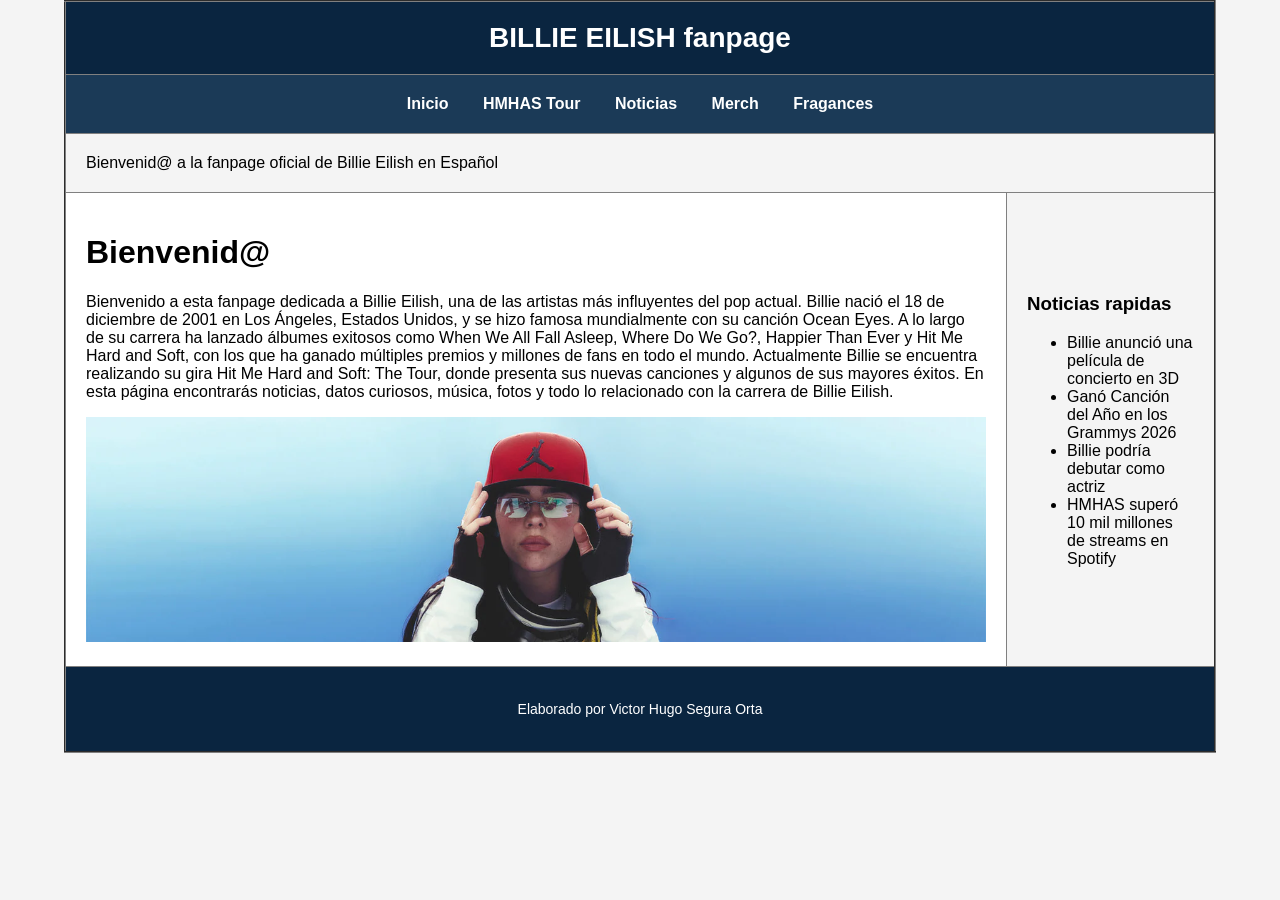
<file: index.html>
<!DOCTYPE html>
<html lang="en">
<head>
    <link rel="stylesheet" href="estilos.css">

    <meta charset="UTF-8">
    <meta name="viewport" content="width=device-width, initial-scale=1.0">
    <title>Ejercicio 2</title>
    <meta name="description" content="esta es la practica de maquetacion web">
    <meta name="keywords" content="3B,fisico-matematico">
    <meta name="author" content="Victor Hugo Segura Orta">
    <link rel="shortcut icon" href="img/favicon.jpg" type="image/x-icon">
</head>
<body>
   <table border="2">
    <tr>
        <td colspan="2" class="header">BILLIE EILISH fanpage</td>
    </tr>
    <tr>
        <td colspan="2" class="menu">
            <a href="ooo.html">Inicio</a>
            <a href="pagina2.html">HMHAS Tour</a>
            <a href="pagina3.html">Noticias</a>
            <a href="pagina4.html">Merch</a>
            <a href="pagina5.html">Fragances</a>
        </td>
    </tr>
<tr>
    <td colspan="2" class="Banner">
        Bienvenid@ a la fanpage oficial de Billie Eilish en Español
    </td>
</tr>
<tr>
    <td class="contenido">
<h1>Bienvenid@</h1>
<p>Bienvenido a esta fanpage dedicada a Billie Eilish, una de las artistas más influyentes del pop actual. Billie nació el 18 de diciembre de 2001 en Los Ángeles, Estados Unidos, y se hizo famosa mundialmente con su canción Ocean Eyes.

A lo largo de su carrera ha lanzado álbumes exitosos como When We All Fall Asleep, Where Do We Go?, Happier Than Ever y Hit Me Hard and Soft, con los que ha ganado múltiples premios y millones de fans en todo el mundo.

Actualmente Billie se encuentra realizando su gira Hit Me Hard and Soft: The Tour, donde presenta sus nuevas canciones y algunos de sus mayores éxitos.

En esta página encontrarás noticias, datos curiosos, música, fotos y todo lo relacionado con la carrera de Billie Eilish.</p>
<img src="img/Banner.webp" alt="BillieEilish" width="900">
    </td>
    <td class="Sidebar">
<h3>Noticias rapidas</h3>
<ul>
    <li>Billie anunció una película de concierto en 3D</li>
    <li>Ganó Canción del Año en los Grammys 2026</li>
    <li>Billie podría debutar como actriz</li>
    <li>HMHAS superó 10 mil millones de streams en Spotify</li>
</ul>
    </td>
</tr>
<tr>
    <td colspan="2" class="footer">
        <p>Elaborado por Victor Hugo Segura Orta</p>
    </td>
</tr>
   </table>
</body>
</html>
</file>
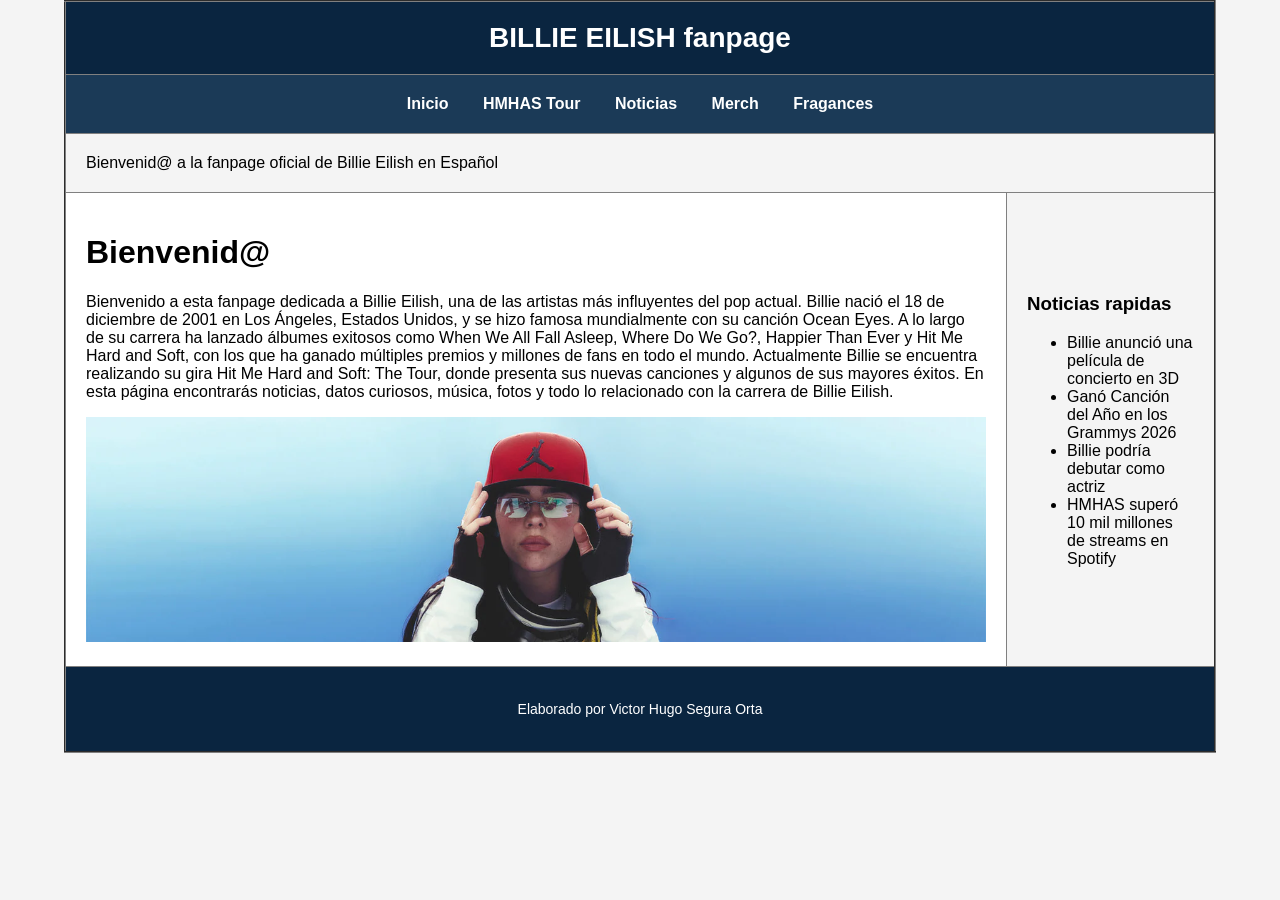
<file: ooo.html>
<!DOCTYPE html>
<html lang="en">
<head>
    <link rel="stylesheet" href="estilos.css">

    <meta charset="UTF-8">
    <meta name="viewport" content="width=device-width, initial-scale=1.0">
    <title>Ejercicio 2</title>
    <meta name="description" content="esta es la practica de maquetacion web">
    <meta name="keywords" content="3B,fisico-matematico">
    <meta name="author" content="Victor Hugo Segura Orta">
    <link rel="shortcut icon" href="img/favicon.jpg" type="image/x-icon">
</head>
<body>
   <table border="2">
    <tr>
        <td colspan="2" class="header">BILLIE EILISH fanpage</td>
    </tr>
    <tr>
        <td colspan="2" class="menu">
            <a href="ooo.html">Inicio</a>
            <a href="pagina2.html">HMHAS Tour</a>
            <a href="pagina3.html">Noticias</a>
            <a href="pagina4.html">Merch</a>
            <a href="pagina5.html">Fragances</a>
        </td>
    </tr>
<tr>
    <td colspan="2" class="Banner">
        Bienvenid@ a la fanpage oficial de Billie Eilish en Español
    </td>
</tr>
<tr>
    <td class="contenido">
<h1>Bienvenid@</h1>
<p>Bienvenido a esta fanpage dedicada a Billie Eilish, una de las artistas más influyentes del pop actual. Billie nació el 18 de diciembre de 2001 en Los Ángeles, Estados Unidos, y se hizo famosa mundialmente con su canción Ocean Eyes.

A lo largo de su carrera ha lanzado álbumes exitosos como When We All Fall Asleep, Where Do We Go?, Happier Than Ever y Hit Me Hard and Soft, con los que ha ganado múltiples premios y millones de fans en todo el mundo.

Actualmente Billie se encuentra realizando su gira Hit Me Hard and Soft: The Tour, donde presenta sus nuevas canciones y algunos de sus mayores éxitos.

En esta página encontrarás noticias, datos curiosos, música, fotos y todo lo relacionado con la carrera de Billie Eilish.</p>
<img src="img/Banner.webp" alt="BillieEilish" width="900">
    </td>
    <td class="Sidebar">
<h3>Noticias rapidas</h3>
<ul>
    <li>Billie anunció una película de concierto en 3D</li>
    <li>Ganó Canción del Año en los Grammys 2026</li>
    <li>Billie podría debutar como actriz</li>
    <li>HMHAS superó 10 mil millones de streams en Spotify</li>
</ul>
    </td>
</tr>
<tr>
    <td colspan="2" class="footer">
        <p>Elaborado por Victor Hugo Segura Orta</p>
    </td>
</tr>
   </table>
</body>
</html>
</file>
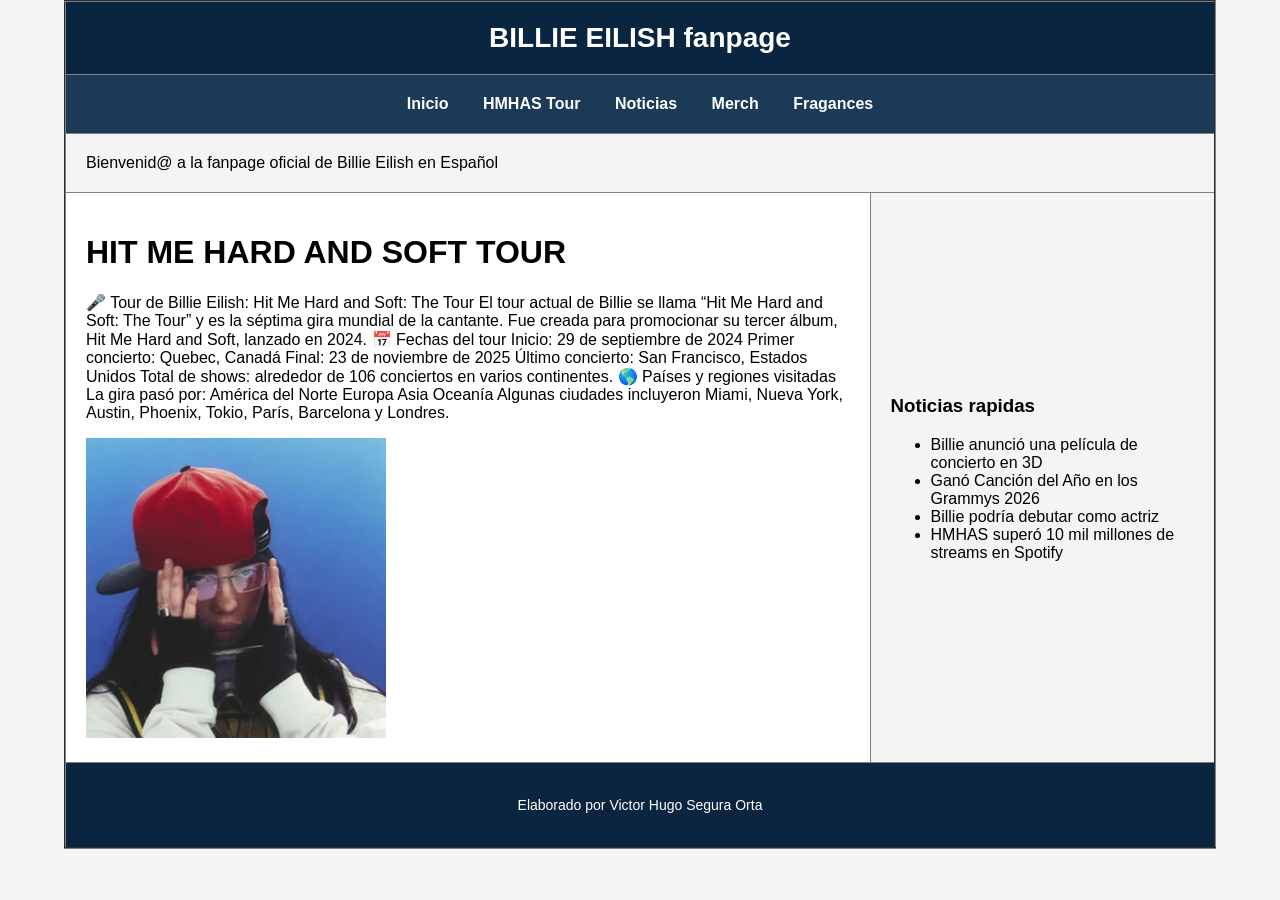
<file: pagina2.html>
<!DOCTYPE html>
<html lang="en">
<head>
    <link rel="stylesheet" href="estilos.css">

    <meta charset="UTF-8">
    <meta name="viewport" content="width=device-width, initial-scale=1.0">
    <title>Ejercicio 2</title>
    <meta name="description" content="esta es la practica de maquetacion web">
    <meta name="keywords" content="3B,fisico-matematico">
    <meta name="author" content="Victor Hugo Segura Orta">
    <link rel="shortcut icon" href="img/favicon.jpg" type="image/x-icon">
</head>
<body>
   <table border="2">
    <tr>
        <td colspan="2" class="header">BILLIE EILISH fanpage</td>
    </tr>
    <tr>
        <td colspan="2" class="menu">
            <a href="ooo.html">Inicio</a>
            <a href="pagina2.html">HMHAS Tour</a>
            <a href="pagina3.html">Noticias</a>
            <a href="pagina4.html">Merch</a>
            <a href="pagina5.html">Fragances</a>
        </td>
    </tr>
<tr>
    <td colspan="2" class="Banner">
        Bienvenid@ a la fanpage oficial de Billie Eilish en Español
    </td>
</tr>
<tr>
    <td class="contenido">
<h1>HIT ME HARD AND SOFT TOUR</h1>
<p>🎤 Tour de Billie Eilish: Hit Me Hard and Soft: The Tour

El tour actual de Billie se llama “Hit Me Hard and Soft: The Tour” y es la séptima gira mundial de la cantante. Fue creada para promocionar su tercer álbum, Hit Me Hard and Soft, lanzado en 2024.

📅 Fechas del tour

Inicio: 29 de septiembre de 2024

Primer concierto: Quebec, Canadá

Final: 23 de noviembre de 2025

Último concierto: San Francisco, Estados Unidos

Total de shows: alrededor de 106 conciertos en varios continentes.

🌎 Países y regiones visitadas

La gira pasó por:

América del Norte

Europa

Asia

Oceanía

Algunas ciudades incluyeron Miami, Nueva York, Austin, Phoenix, Tokio, París, Barcelona y Londres.</p>
<img src="img/Billie.jpg" alt="Informacion de la imagen" width="300">
    </td>
    <td class="Sidebar">
<h3>Noticias rapidas</h3>
<ul>
    <li>Billie anunció una película de concierto en 3D</li>
    <li>Ganó Canción del Año en los Grammys 2026</li>
    <li>Billie podría debutar como actriz</li>
    <li>HMHAS superó 10 mil millones de streams en Spotify</li>
</ul>
    </td>
</tr>
<tr>
    <td colspan="2" class="footer">
        <p>Elaborado por Victor Hugo Segura Orta</p>
    </td>
</tr>
   </table>
</body>
</html>
</file>
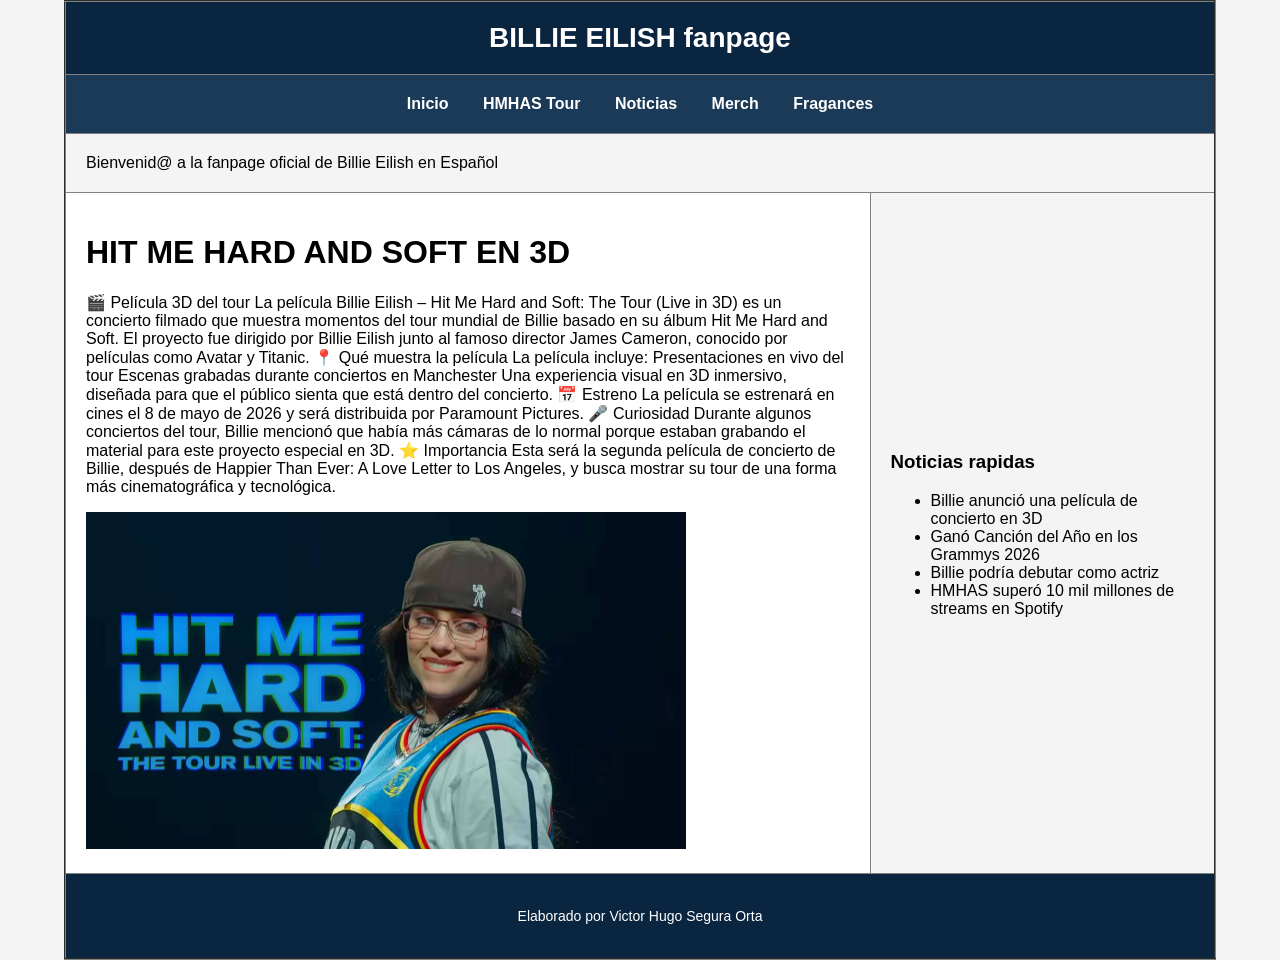
<file: pagina3.html>
<!DOCTYPE html>
<html lang="en">
<head>
    <link rel="stylesheet" href="estilos.css">

    <meta charset="UTF-8">
    <meta name="viewport" content="width=device-width, initial-scale=1.0">
    <title>Ejercicio 2</title>
    <meta name="description" content="esta es la practica de maquetacion web">
    <meta name="keywords" content="3B,fisico-matematico">
    <meta name="author" content="Victor Hugo Segura Orta">
    <link rel="shortcut icon" href="img/favicon.jpg" type="image/x-icon">
</head>
<body>
   <table border="2">
    <tr>
        <td colspan="2" class="header">BILLIE EILISH fanpage</td>
    </tr>
    <tr>
        <td colspan="2" class="menu">
            <a href="ooo.html">Inicio</a>
            <a href="pagina2.html">HMHAS Tour</a>
            <a href="pagina3.html">Noticias</a>
            <a href="pagina4.html">Merch</a>
            <a href="pagina5.html">Fragances</a>
        </td>
    </tr>
<tr>
    <td colspan="2" class="Banner">
        Bienvenid@ a la fanpage oficial de Billie Eilish en Español
    </td>
</tr>
<tr>
    <td class="contenido">
<h1>HIT ME HARD AND SOFT EN 3D</h1>
<p>🎬 Película 3D del tour

La película Billie Eilish – Hit Me Hard and Soft: The Tour (Live in 3D) es un concierto filmado que muestra momentos del tour mundial de Billie basado en su álbum Hit Me Hard and Soft.

El proyecto fue dirigido por Billie Eilish junto al famoso director James Cameron, conocido por películas como Avatar y Titanic.

📍 Qué muestra la película

La película incluye:

Presentaciones en vivo del tour

Escenas grabadas durante conciertos en Manchester

Una experiencia visual en 3D inmersivo, diseñada para que el público sienta que está dentro del concierto.

📅 Estreno

La película se estrenará en cines el 8 de mayo de 2026 y será distribuida por Paramount Pictures.

🎤 Curiosidad

Durante algunos conciertos del tour, Billie mencionó que había más cámaras de lo normal porque estaban grabando el material para este proyecto especial en 3D.

⭐ Importancia

Esta será la segunda película de concierto de Billie, después de Happier Than Ever: A Love Letter to Los Angeles, y busca mostrar su tour de una forma más cinematográfica y tecnológica.</p>
<img src="img/Tour3d.jfif" alt="Informacion de la imagen" width="600">
    </td>
    <td class="Sidebar">
<h3>Noticias rapidas</h3>
<ul>
    <li>Billie anunció una película de concierto en 3D</li>
    <li>Ganó Canción del Año en los Grammys 2026</li>
    <li>Billie podría debutar como actriz</li>
    <li>HMHAS superó 10 mil millones de streams en Spotify</li>
</ul>
    </td>
</tr>
<tr>
    <td colspan="2" class="footer">
        <p>Elaborado por Victor Hugo Segura Orta</p>
    </td>
</tr>
   </table>
</body>
</html>
</file>
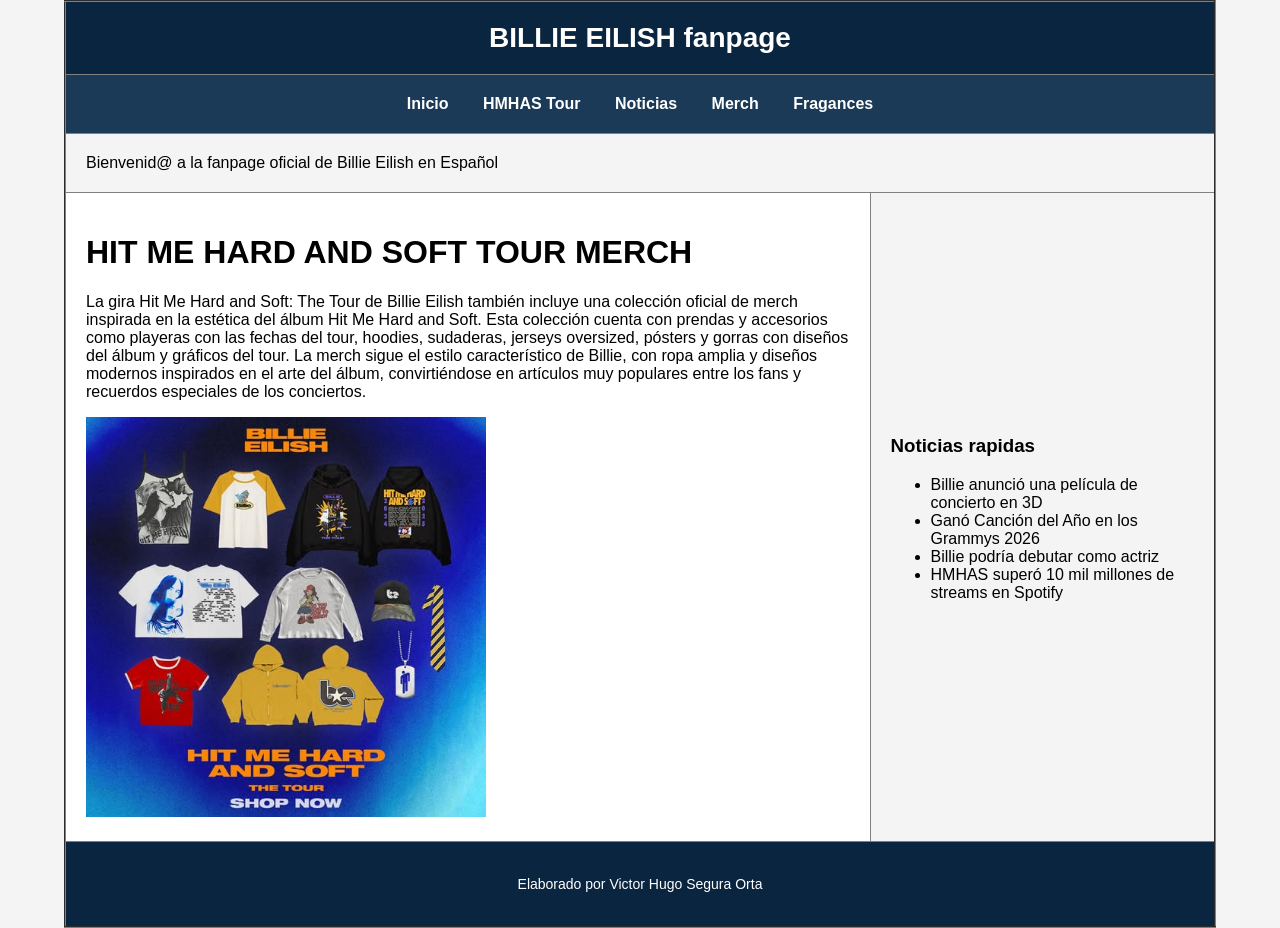
<file: pagina4.html>
<!DOCTYPE html>
<html lang="en">
<head>
    <link rel="stylesheet" href="estilos.css">

    <meta charset="UTF-8">
    <meta name="viewport" content="width=device-width, initial-scale=1.0">
    <title>Ejercicio 2</title>
    <meta name="description" content="esta es la practica de maquetacion web">
    <meta name="keywords" content="3B,fisico-matematico">
    <meta name="author" content="Victor Hugo Segura Orta">
    <link rel="shortcut icon" href="img/favicon.jpg" type="image/x-icon">
</head>
<body>
   <table border="2">
    <tr>
        <td colspan="2" class="header">BILLIE EILISH fanpage</td>
    </tr>
    <tr>
        <td colspan="2" class="menu">
            <a href="ooo.html">Inicio</a>
            <a href="pagina2.html">HMHAS Tour</a>
            <a href="pagina3.html">Noticias</a>
            <a href="pagina4.html">Merch</a>
            <a href="pagina5.html">Fragances</a>
        </td>
    </tr>
<tr>
    <td colspan="2" class="Banner">
        Bienvenid@ a la fanpage oficial de Billie Eilish en Español
    </td>
</tr>
<tr>
    <td class="contenido">
<h1>HIT ME HARD AND SOFT TOUR MERCH</h1>
<p>La gira Hit Me Hard and Soft: The Tour de Billie Eilish también incluye una colección oficial de merch inspirada en la estética del álbum Hit Me Hard and Soft. Esta colección cuenta con prendas y accesorios como playeras con las fechas del tour, hoodies, sudaderas, jerseys oversized, pósters y gorras con diseños del álbum y gráficos del tour. La merch sigue el estilo característico de Billie, con ropa amplia y diseños modernos inspirados en el arte del álbum, convirtiéndose en artículos muy populares entre los fans y recuerdos especiales de los conciertos.</p>
<img src="img/merch.jpg" alt="Informacion de la imagen" width="400">
    </td>
    <td class="Sidebar">
<h3>Noticias rapidas</h3>
<ul>
    <li>Billie anunció una película de concierto en 3D</li>
    <li>Ganó Canción del Año en los Grammys 2026</li>
    <li>Billie podría debutar como actriz</li>
    <li>HMHAS superó 10 mil millones de streams en Spotify</li>
</ul>
    </td>
</tr>
<tr>
    <td colspan="2" class="footer">
        <p>Elaborado por Victor Hugo Segura Orta</p>
    </td>
</tr>
   </table>
</body>
</html>
</file>
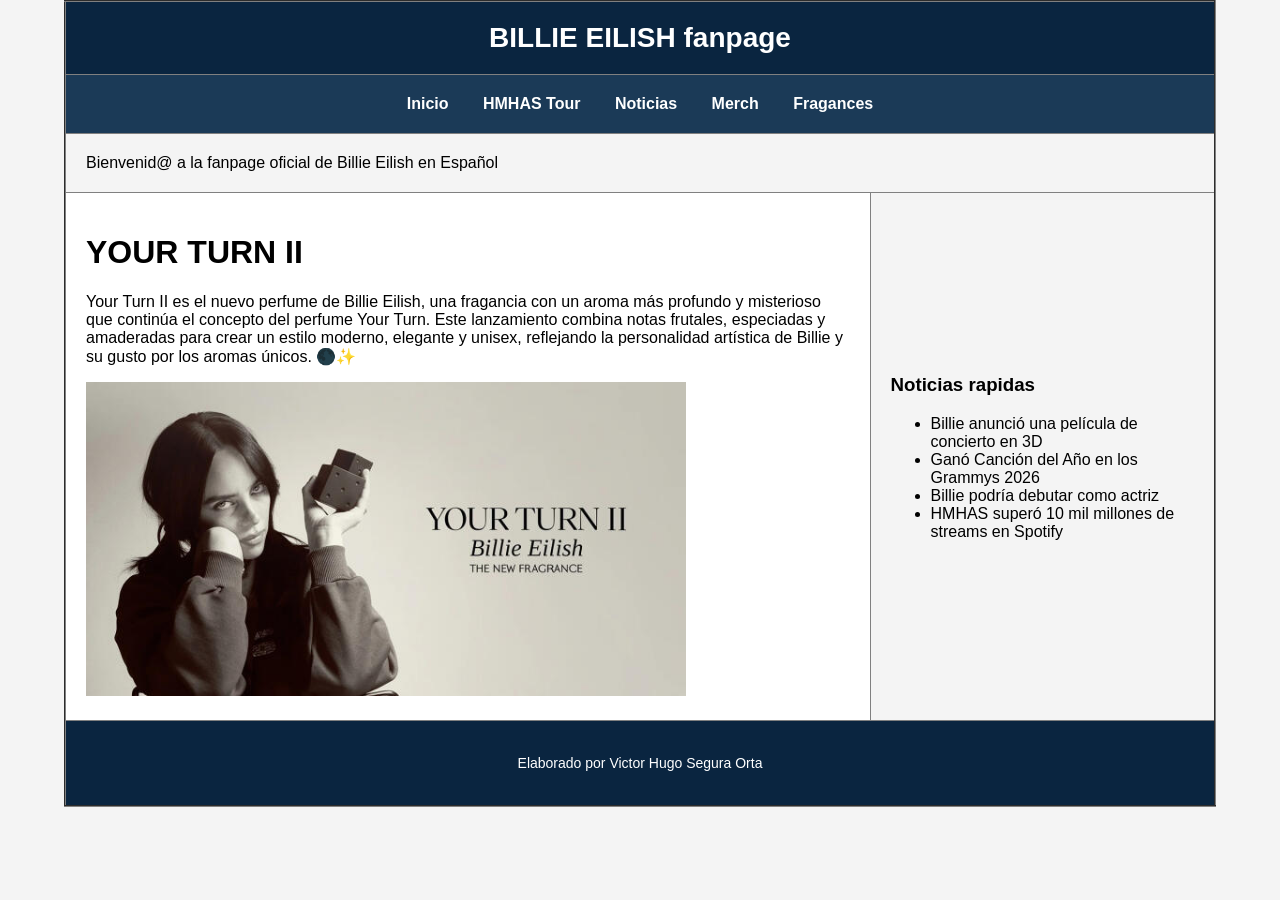
<file: pagina5.html>
<!DOCTYPE html>
<html lang="en">
<head>
    <link rel="stylesheet" href="estilos.css">

    <meta charset="UTF-8">
    <meta name="viewport" content="width=device-width, initial-scale=1.0">
    <title>Ejercicio 2</title>
    <meta name="description" content="esta es la practica de maquetacion web">
    <meta name="keywords" content="3B,fisico-matematico">
    <meta name="author" content="Victor Hugo Segura Orta">
    <link rel="shortcut icon" href="img/favicon.jpg" type="image/x-icon">
</head>
<body>
   <table border="2">
    <tr>
        <td colspan="2" class="header">BILLIE EILISH fanpage</td>
    </tr>
    <tr>
        <td colspan="2" class="menu">
            <a href="ooo.html">Inicio</a>
            <a href="pagina2.html">HMHAS Tour</a>
            <a href="pagina3.html">Noticias</a>
            <a href="pagina4.html">Merch</a>
            <a href="pagina5.html">Fragances</a>
        </td>
    </tr>
<tr>
    <td colspan="2" class="Banner">
        Bienvenid@ a la fanpage oficial de Billie Eilish en Español
    </td>
</tr>
<tr>
    <td class="contenido">
<h1>YOUR TURN II</h1>
<p>Your Turn II es el nuevo perfume de Billie Eilish, una fragancia con un aroma más profundo y misterioso que continúa el concepto del perfume Your Turn. Este lanzamiento combina notas frutales, especiadas y amaderadas para crear un estilo moderno, elegante y unisex, reflejando la personalidad artística de Billie y su gusto por los aromas únicos. 🌑✨</p>
<img src="img/perfume.jpg" alt="Informacion de la imagen" width="600">
    </td>
    <td class="Sidebar">
<h3>Noticias rapidas</h3>
<ul>
    <li>Billie anunció una película de concierto en 3D</li>
    <li>Ganó Canción del Año en los Grammys 2026</li>
    <li>Billie podría debutar como actriz</li>
    <li>HMHAS superó 10 mil millones de streams en Spotify</li>
</ul>
    </td>
</tr>
<tr>
    <td colspan="2" class="footer">
        <p>Elaborado por Victor Hugo Segura Orta</p>
    </td>
</tr>
   </table>
</body>
</html>
</file>
<file: estilos.css>
/* Estilo general del cuerpo de la página */
body{
font-family: Arial, Helvetica, sans-serif;
/* Define el tipo de letra de toda la página */

background-color:#f4f4f4;
/* Define el color de fondo de la página */

margin:0;
/* Elimina el margen por defecto del navegador */
}

/* Estilo de la tabla principal que organiza toda la página */
table{
width:90%;
/* Define el ancho de la tabla al 90% de la pantalla */

margin:auto;
/* Centra la tabla horizontalmente */

border-collapse:collapse;
/* Une los bordes de la tabla para que se vean como uno solo */
}

/* Estilo general para todas las celdas de la tabla */
td{
padding:20px;
/* Agrega espacio interno dentro de cada celda */
}

/* Estilo del encabezado */
.header{
background-color:#0a2540;
/* Color de fondo del encabezado */

color:white;
/* Color del texto */

text-align:center;
/* Centra el texto */

font-size:28px;
/* Tamaño de letra */

font-weight:bold;
/* Hace el texto en negrita */
}

/* Estilo del menú de navegación */
.menu{
background-color:#1b3a57;
/* Color de fondo del menú */

text-align:center;
/* Centra los enlaces del menú */
}

/* Estilo de los enlaces dentro del menú */
.menu a{
color:white;
/* Color del texto del enlace */

text-decoration:none;
/* Quita el subrayado del enlace */

margin:15px;
/* Espacio entre cada enlace */

font-weight:bold;
/* Texto en negrita */
}

/* Efecto cuando el mouse pasa sobre el enlace */
.menu a:hover{
color:#ffd166;
/* Cambia el color del enlace al pasar el mouse */
}

/* Estilo del banner */
.banner{
background-color:#e9ecef;
/* Color de fondo del banner */

text-align:center;
/* Centra el texto */

font-size:20px;
/* Tamaño del texto */
}

/* Estilo del contenido principal */
.contenido{
background-color:white;
/* Color de fondo del contenido principal */

width:70%;
/* El contenido ocupa el 70% del ancho */
}

/* Estilo de la barra lateral */
.sidebar{
background-color:#f1f1f1;
/* Color de fondo de la barra lateral */

width:30%;
/* La barra lateral ocupa el 30% del ancho */
}

/* Estilo del pie de página */
.footer{
background-color:#0a2540;
/* Color de fondo del pie de página */

color:white;
/* Color del texto */

text-align:center;
/* Centra el contenido */

font-size:14px;
/* Tamaño del texto */
}
</file>
